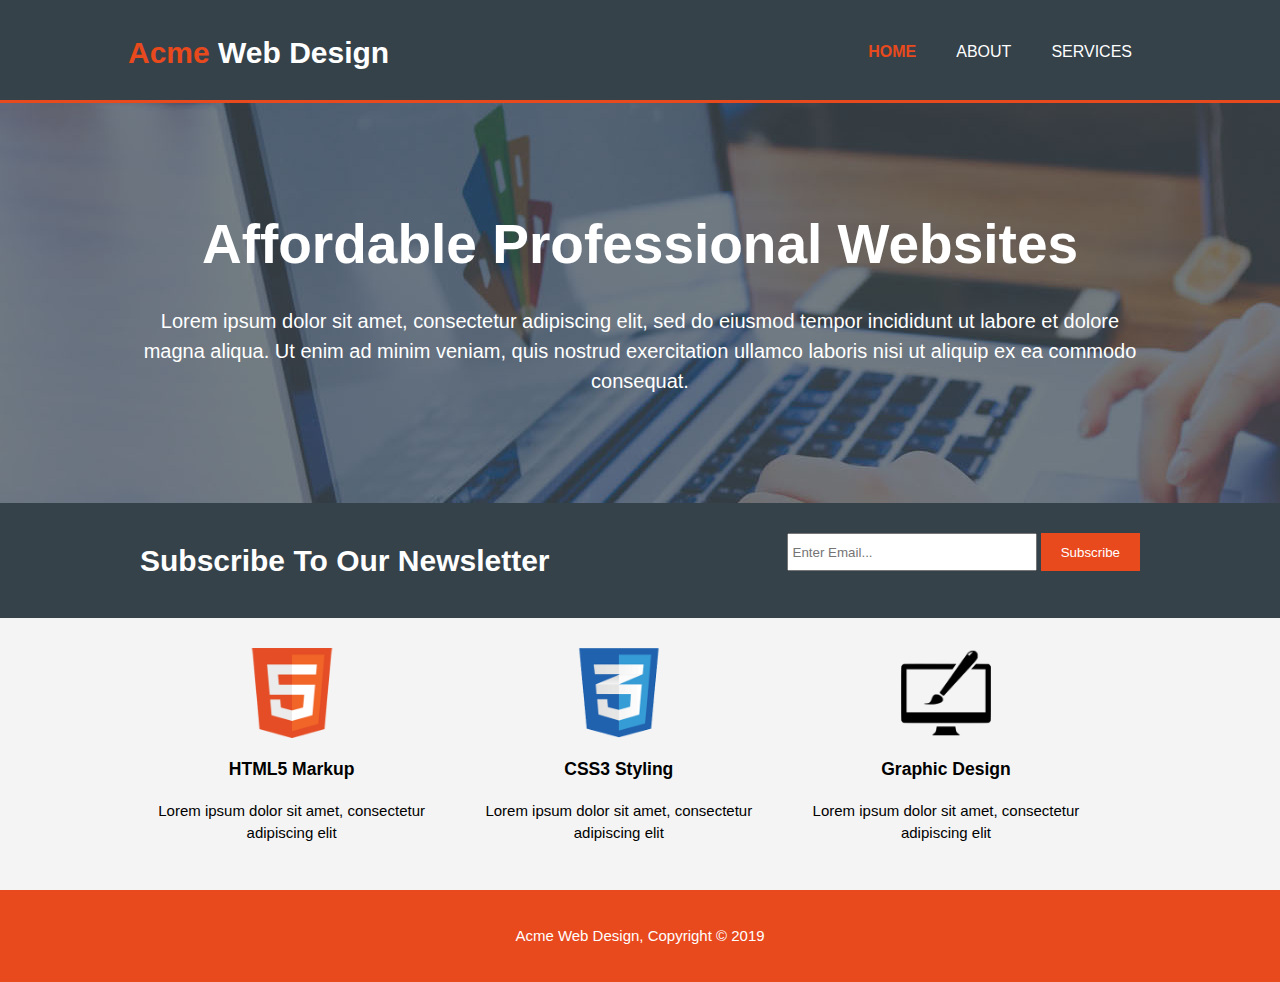
<file: index.html>
<html>
    <head>
        <meta charset="utf-18">
        <meta name="viewport" content="width=device-width">
        <meta name="description" content="Affordable and professional web design">
        <meta name="keywords" content="web design, affordable web design, professional web design">
        <meta name="author" content="Futuregit">
        <title>Acme Web Design | Welcome</title>
        <link rel="stylesheet" href="./css/style.css">
    </head>
    <body>
        <header>
            <div class="container">
                <div id="branding">
                    <h1><spam class="highlight">Acme</spam> Web Design</h1>
                </div>
                <nav>
                    <ul>
                        <li class="current"><a href="index.html">Home</a></li>
                        <li><a href="about.html">About</a></li>
                        <li><a href="services.html">Services</a></li>
                    </ul>
                </nav>
            </div>
        </header>
        <section id="showcase">
            <div class="container">
                <h1>Affordable Professional Websites</h1>
                <p>Lorem ipsum dolor sit amet, consectetur adipiscing elit, sed do eiusmod tempor incididunt ut labore et dolore magna aliqua. Ut enim ad minim veniam, quis nostrud exercitation ullamco laboris nisi ut aliquip ex ea commodo consequat. </p>
            </div>
        </section>
        <section id="newsletter">
            <div class="container">
                <h1>Subscribe To Our Newsletter</h1>
                <form action="">
                    <input type="email" placeholder="Enter Email...">
                    <button type="submit" class="button_1">Subscribe</button>
                </form>
            </div>
        </section>
        <section id="boxes">
            <div class="container">
                <div class="box">
                    <img src="./img/logo_html.png" alt="">
                    <h3>HTML5 Markup</h3>
                    <p>Lorem ipsum dolor sit amet, consectetur adipiscing elit</p>
                </div>
                <div class="box">
                    <img src="./img/logo_css.png" alt="">
                    <h3>CSS3 Styling</h3>
                    <p>Lorem ipsum dolor sit amet, consectetur adipiscing elit</p>
                </div>
                <div class="box">
                    <img src="./img/logo_brush.png" alt="">
                    <h3>Graphic Design</h3>
                    <p>Lorem ipsum dolor sit amet, consectetur adipiscing elit</p>
                </div>
            </div>
        </section>
        <footer>
            <p>Acme Web Design, Copyright &copy; 2019</p>
        </footer>
    </body>
</html>
</file>
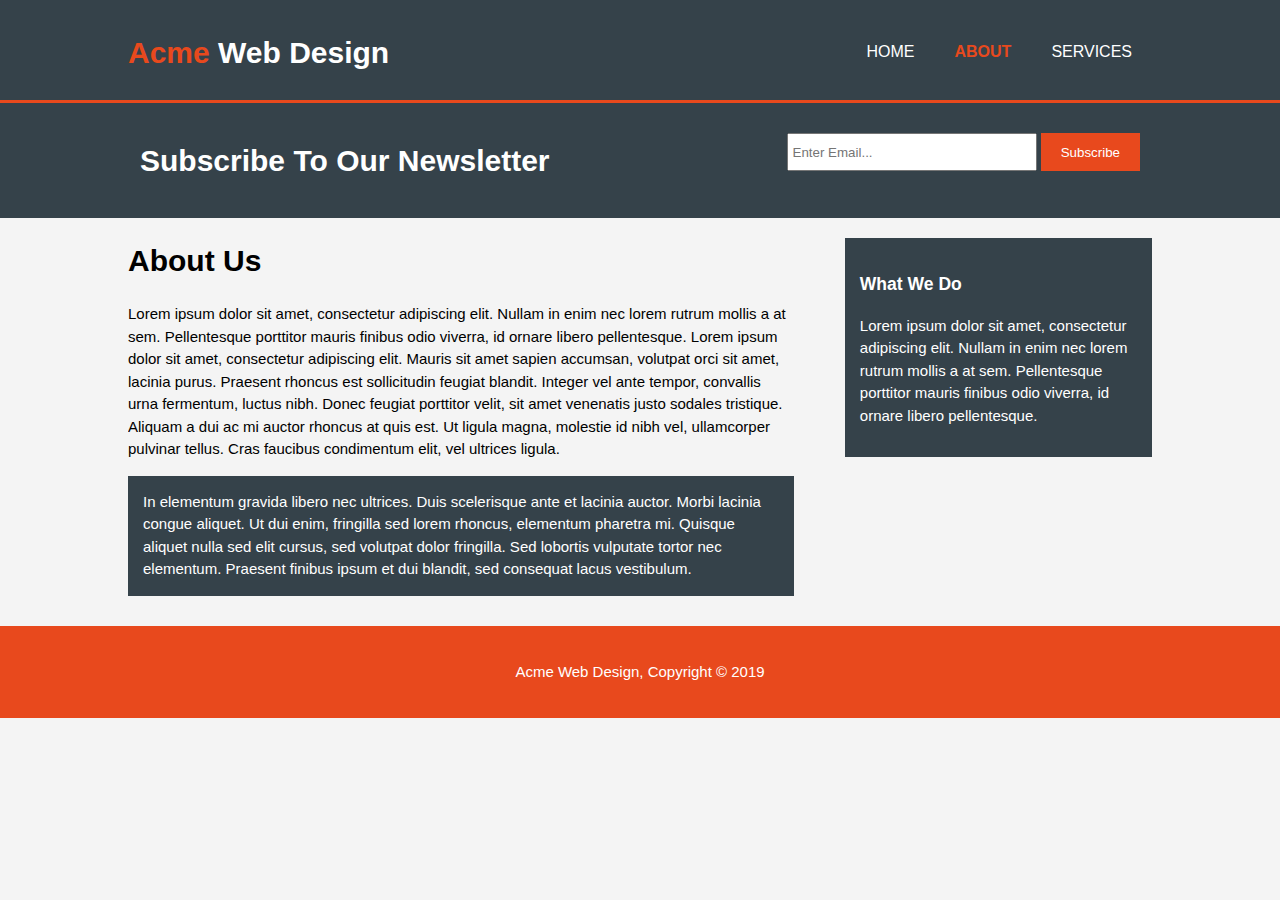
<file: about.html>
<html>
    <head>
        <meta charset="utf-18">
        <meta name="viewport" content="width=device-width">
        <meta name="description" content="Affordable and professional web design">
        <meta name="keywords" content="web design, affordable web design, professional web design">
        <meta name="author" content="Futuregit">
        <title>Acme Web Design | About</title>
        <link rel="stylesheet" href="./css/style.css">
    </head>
    <body>
        <header>
            <div class="container">
                <div id="branding">
                    <h1><spam class="highlight">Acme</spam> Web Design</h1>
                </div>
                <nav>
                    <ul>
                        <li><a href="index.html">Home</a></li>
                        <li class="current"><a href="about.html">About</a></li>
                        <li><a href="services.html">Services</a></li>
                    </ul>
                </nav>
            </div>
        </header>
        
        <section id="newsletter">
            <div class="container">
                <h1>Subscribe To Our Newsletter</h1>
                <form action="">
                    <input type="email" placeholder="Enter Email...">
                    <button type="submit" class="button_1">Subscribe</button>
                </form>
            </div>
        </section>
        <section id="main">
            <div class="container">
                <article id="main-col">
                    <h1 class="page-title">About Us</h1>
                    <p>Lorem ipsum dolor sit amet, consectetur adipiscing elit. Nullam in enim nec lorem rutrum mollis a at sem. Pellentesque porttitor mauris finibus odio viverra, id ornare libero pellentesque. Lorem ipsum dolor sit amet, consectetur adipiscing elit. Mauris sit amet sapien accumsan, volutpat orci sit amet, lacinia purus. Praesent rhoncus est sollicitudin feugiat blandit. Integer vel ante tempor, convallis urna fermentum, luctus nibh. Donec feugiat porttitor velit, sit amet venenatis justo sodales tristique. Aliquam a dui ac mi auctor rhoncus at quis est. Ut ligula magna, molestie id nibh vel, ullamcorper pulvinar tellus. Cras faucibus condimentum elit, vel ultrices ligula.
                    </p>
                    <p class="dark">In elementum gravida libero nec ultrices. Duis scelerisque ante et lacinia auctor. Morbi lacinia congue aliquet. Ut dui enim, fringilla sed lorem rhoncus, elementum pharetra mi. Quisque aliquet nulla sed elit cursus, sed volutpat dolor fringilla. Sed lobortis vulputate tortor nec elementum. Praesent finibus ipsum et dui blandit, sed consequat lacus vestibulum.
                    </p>
                </article>
                <aside id="sidebar">
                    <div class="dark">
                        <h3>What We Do</h3>
                        <p>Lorem ipsum dolor sit amet, consectetur adipiscing elit. Nullam in enim nec lorem rutrum mollis a at sem. Pellentesque porttitor mauris finibus odio viverra, id ornare libero pellentesque. </p>
                    </div>                    
                </aside>
            </div>
        </section>
        <footer>
            <p>Acme Web Design, Copyright &copy; 2019</p>
        </footer>
    </body>
</html>
</file>
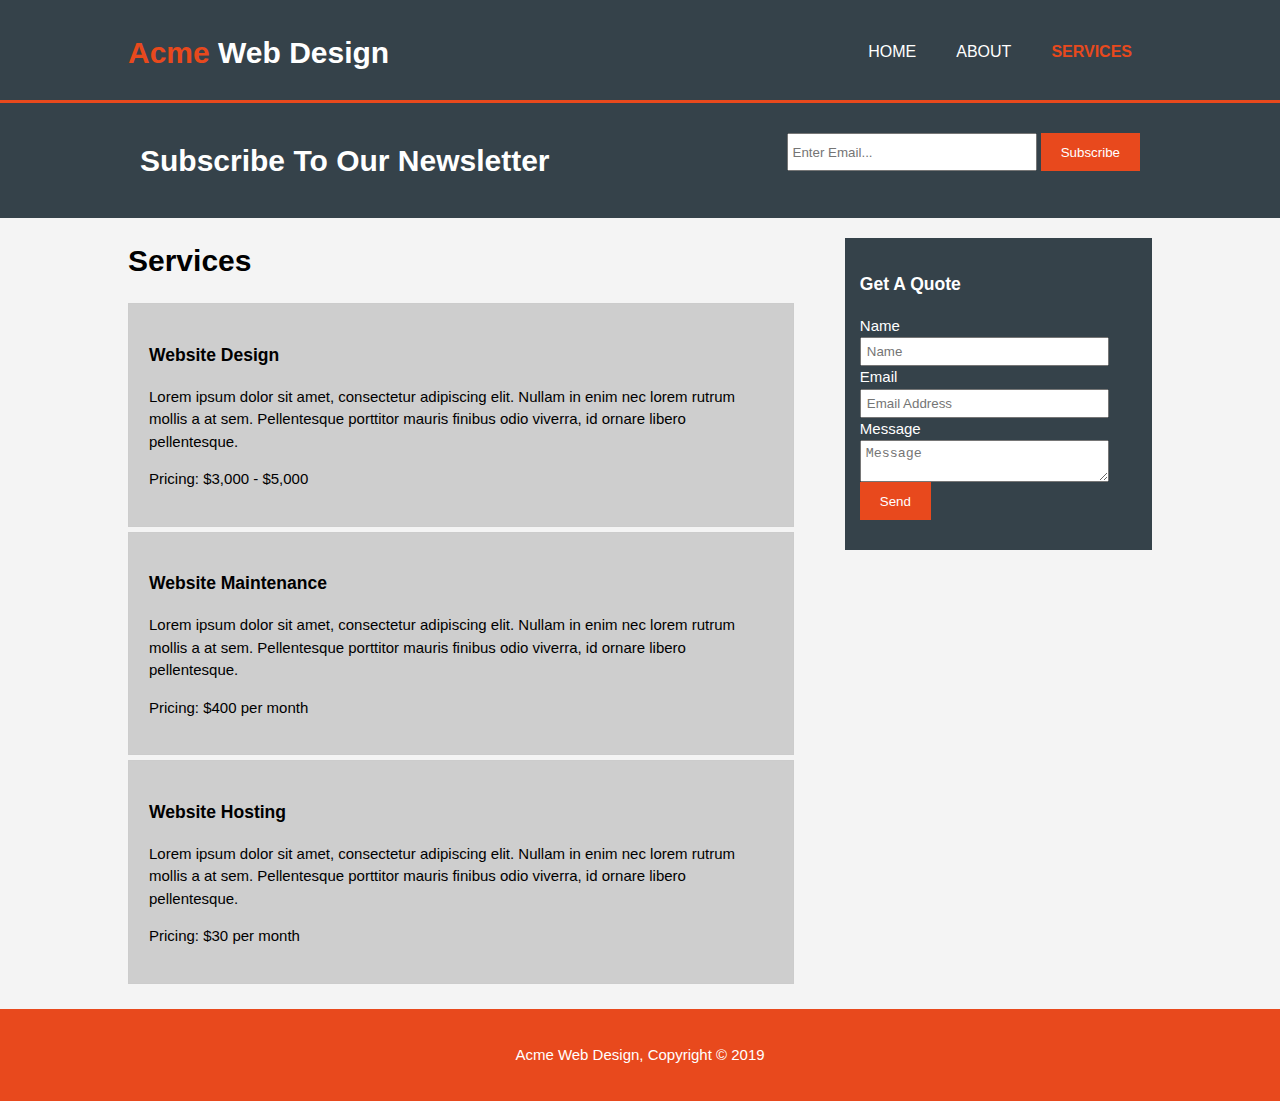
<file: services.html>
<html>
    <head>
        <meta charset="utf-18">
        <meta name="viewport" content="width=device-width">
        <meta name="description" content="Affordable and professional web design">
        <meta name="keywords" content="web design, affordable web design, professional web design">
        <meta name="author" content="Futuregit">
        <title>Acme Web Design | Services</title>
        <link rel="stylesheet" href="./css/style.css">
    </head>
    <body>
        <header>
            <div class="container">
                <div id="branding">
                    <h1><spam class="highlight">Acme</spam> Web Design</h1>
                </div>
                <nav>
                    <ul>
                        <li><a href="index.html">Home</a></li>
                        <li><a href="about.html">About</a></li>
                        <li class="current"><a href="services.html">Services</a></li>
                    </ul>
                </nav>
            </div>
        </header>
        
        <section id="newsletter">
            <div class="container">
                <h1>Subscribe To Our Newsletter</h1>
                <form action="">
                    <input type="email" placeholder="Enter Email...">
                    <button type="submit" class="button_1">Subscribe</button>
                </form>
            </div>
        </section>
        <section id="main">
            <div class="container">
                <article id="main-col">
                    <h1 class="page-title">Services</h1>
                    <ul id="services">
                        <li>
                            <h3>Website Design</h3>
                            <p>Lorem ipsum dolor sit amet, consectetur adipiscing elit. Nullam in enim nec lorem rutrum mollis a at sem. Pellentesque porttitor mauris finibus odio viverra, id ornare libero pellentesque. </p>
                            <p>Pricing: $3,000 - $5,000</p>
                        </li>
                        <li>
                            <h3>Website Maintenance</h3>
                            <p>Lorem ipsum dolor sit amet, consectetur adipiscing elit. Nullam in enim nec lorem rutrum mollis a at sem. Pellentesque porttitor mauris finibus odio viverra, id ornare libero pellentesque. </p>
                            <p>Pricing: $400 per month</p>
                        </li>
                        <li>
                            <h3>Website Hosting</h3>
                            <p>Lorem ipsum dolor sit amet, consectetur adipiscing elit. Nullam in enim nec lorem rutrum mollis a at sem. Pellentesque porttitor mauris finibus odio viverra, id ornare libero pellentesque. </p>
                            <p>Pricing: $30 per month</p>
                        </li>
                    </ul>
                </article>
                <aside id="sidebar">
                    <div class="dark">
                        <h3>Get A Quote</h3>
                        <form action="" class="quote">
                            <div>
                                <label for="">Name</label><br />
                                <input type="text" placeholder="Name">
                            </div>
                            <div>
                                <label for="">Email</label><br />
                                <input type="email" placeholder="Email Address">
                            </div>
                            <div>
                                <label for="">Message</label><br />
                                <textarea name="" id="" placeholder="Message"></textarea>
                            </div>
                            <button class="button_1" type="submit">Send</button>
                        </form>
                    </div>                    
                </aside>
            </div>
        </section>
        <footer>
            <p>Acme Web Design, Copyright &copy; 2019</p>
        </footer>
    </body>
</html>
</file>
<file: css/style.css>
body {
    /*Alternative style */
    /* font-family: Arial, Helvetica, sans-serif;
    font-size: 15px;
    line-height: 1.5; */
    /*font property is the shorthand version versus the lines above */
    font: 15px/1.5 Arial, Helvetica, sans-serif;
    padding: 0;
    margin: 0;
    background-color: #f4f4f4;
}

/* Global */
.container {
    width: 80%;
    margin: auto;
    overflow: hidden;
}

ul {
    margin: 0;
    padding: 0;
}

.button_1 {
    height: 38px;
    background: #e8491d;
    border: 0;
    padding-left: 20px;
    padding-right: 20px;
    color: #ffffff;
}

.dark {
    padding: 15px;
    background: #35424a;
    color: #ffffff;
    margin-top: 10px;
    margin-bottom: 10px;
}

/* Header */
header{
    background: #35424a;
    color: white;
    padding-top: 30px;
    min-height: 70px;
    border-bottom:#e8491d 3px solid;
}

header a{
    color: #ffffff;
    text-decoration: none;
    text-transform: uppercase;
    font-size: 16px;
}

header li {
    float: left;
    display: inline;
    padding: 0 20px 0 20px;
}

header #branding {
    float: left;
}

header #branding h1 {
    margin: 0;
}

header nav {
    float: right;
    margin-top: 10px;
}

header .highlight, header .current a {
    color: #e8491d;
    font-weight: bold;
}

header a:hover{
    color: #cccccc;
    font-weight: bold;
}

/* Showcase */
#showcase {
    min-height: 400px;
    background: url('../img/showcase.jpg') no-repeat 0 -400px;
    text-align: center;
    color: #ffffff;
}

#showcase h1{
    margin-top: 100px;
    font-size: 55px;
    margin-bottom: 10px;
}

#showcase p {
    font-size: 20px;
}

/* Newsletter */

#newsletter {
    padding: 15px;
    color: #ffffff;
    background: #35424a;
}

#newsletter h1{
    float: left;
}

#newsletter form {
    float: right;
    margin-top: 15px;
}

#newsletter input[type="email"]{
    padding: 4px;
    height: 38px;
    width: 250px;
}

/* Boxes */
#boxes {
    margin-top: 20px;
}

#boxes .box {
    float: left;
    text-align: center;
    width: 30%;
    padding: 10px;
}

#boxes .box img{
    width: 90px;
}

/* Sidebar */
aside#sidebar {
    float: right;
    width: 30%;
    margin-top: 10px;
}

aside#sidebar .quote input, aside#sidebar .quote textarea {
    width: 90%;
    padding: 5px;
}

/* Main-col */
article#main-col {
    float: left;
    width: 65%;

}

/* Services */

ul#services li {
    list-style: none;
    padding: 20px;
    border: #cccccc solid 1px;
    margin-bottom: 5px;
    background: #cecece;
}

footer {
    padding: 20px;
    margin-top: 20px;
    color: #ffffff;
    background-color: #e8491d;
    text-align: center;
}

/* Media Queries */
@media(max-width: 768px){
    header #branding,
    header nav,
    header nav li,
    #newsletter h1,
    #newsletter form,
    #boxes .box,
    article#main-col,
    aside#sidebar{
      float:none;
      text-align:center;
      width:100%;
    }
  
    header{
      padding-bottom:20px;
    }
  
    #showcase h1{
      margin-top:40px;
    }
  
    #newsletter button, .quote button{
      display:block;
      width:100%;
    }
  
    #newsletter form input[type="email"], .quote input, .quote textarea{
      width:100%;
      margin-bottom:5px;
    }
  }
</file>
